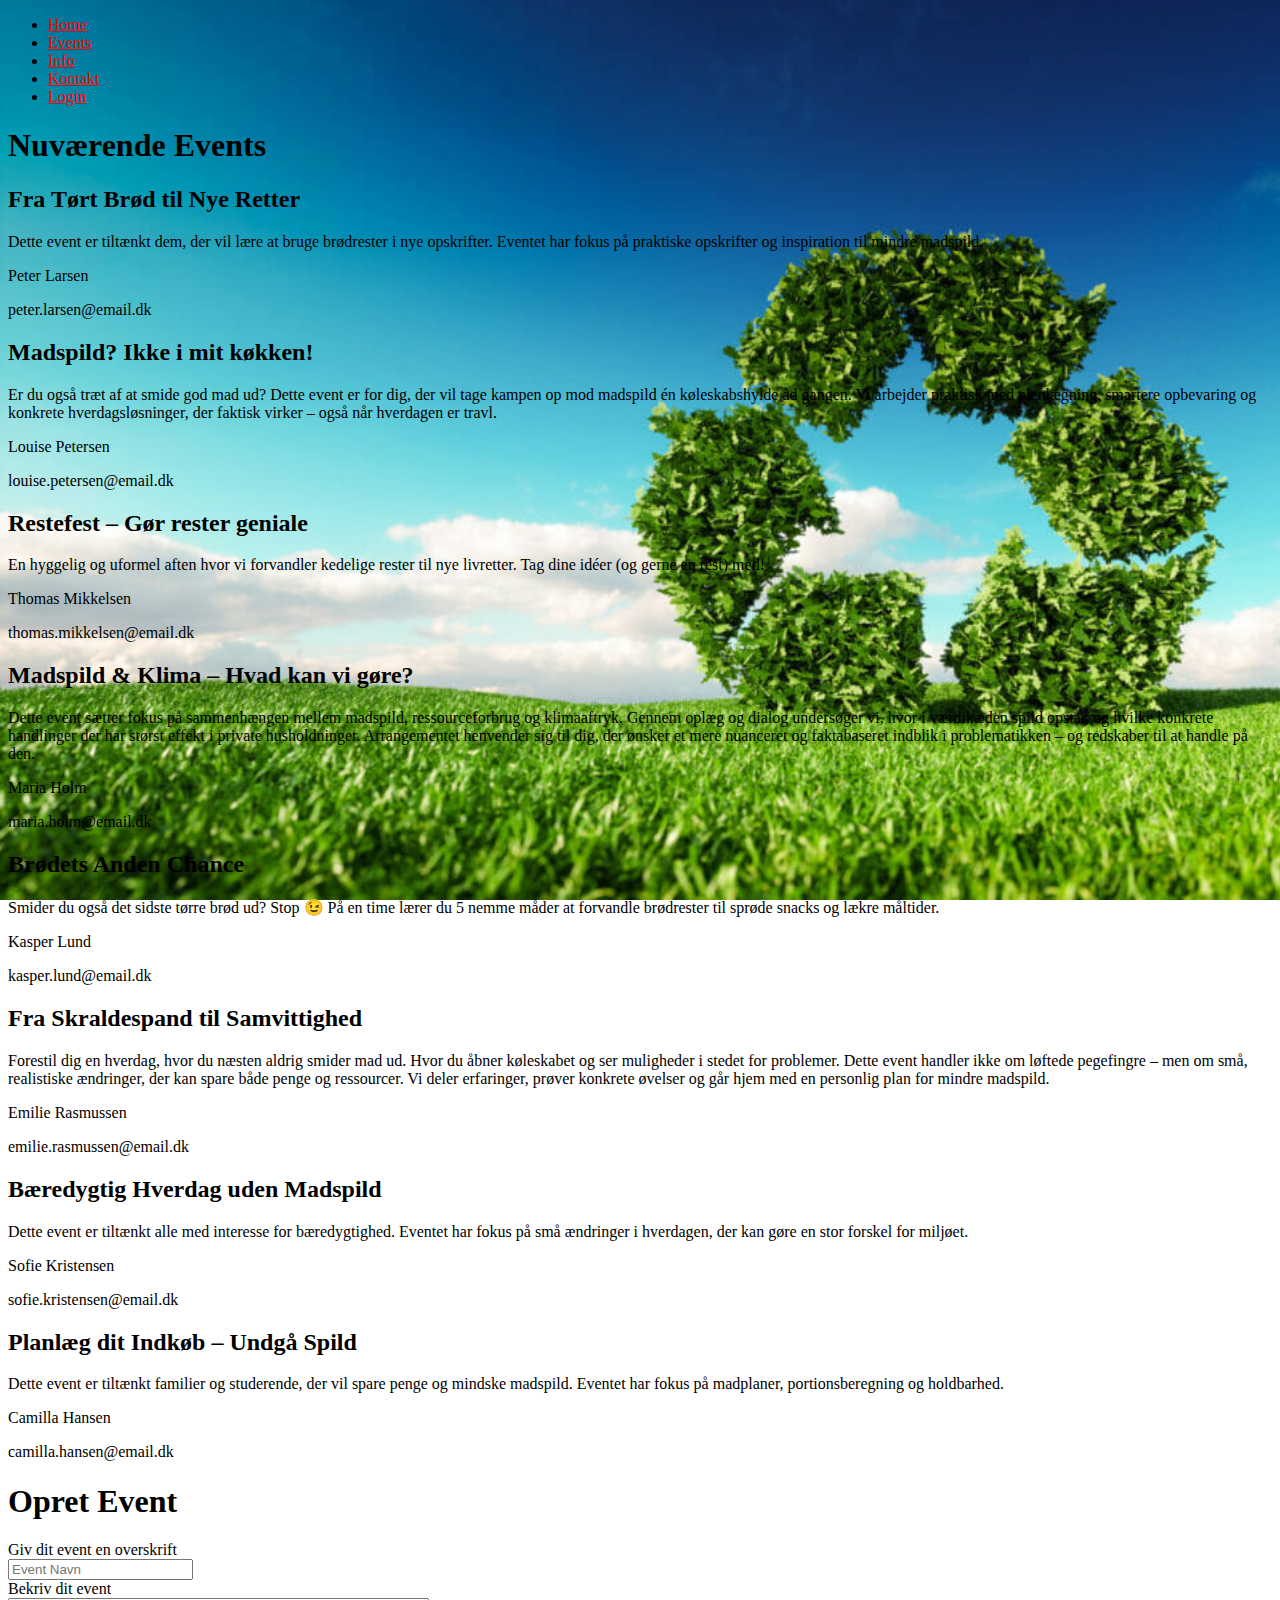
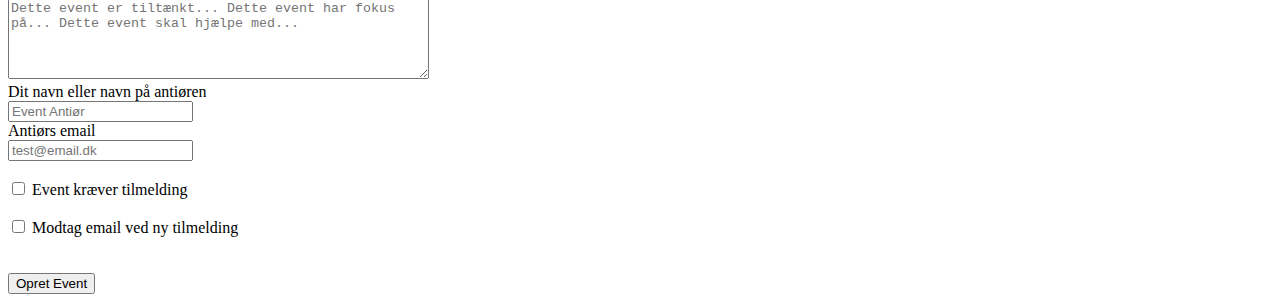
<file: src/Events.html>
<!DOCTYPE html>
<html lang="en">
<head>
    <meta charset="UTF-8">
    <title>Events</title>
    <link rel="stylesheet" href="Style.css">
    <style>
        body {
            background-image: url('assets/pictures/ZeroWaste.png');
            background-repeat: no-repeat;
            background-attachment: fixed;
            background-size: cover;
        }
    </style>
</head>
<body>

<header>
  <nav>
    <ul>
      <li><a href="Index.html">Home</a></li>
      <li><a href="Events.html"class="active">Events</a></li>
      <li><a href="Info.html">Info</a></li>
      <li><a href="Kontakt.html">Kontakt</a></li>
      <li style="margin-left: auto"><a href="Login.html">Login</a></li>
    </ul>
  </nav>
</header>

<main class="eventPage">

  <section class="eventsLeft">
    <div class="overskriftBoks">
      <h1 class="overskrift">Nuværende Events</h1>
    </div>

    <div class="grid">
      <div class="event">
        <div class="eventText">
          <h2>Fra Tørt Brød til Nye Retter</h2>
          <p>Dette event er tiltænkt dem, der vil lære at bruge brødrester i nye opskrifter. Eventet har fokus på praktiske opskrifter og inspiration til mindre madspild.</p>
          <p>Peter Larsen</p>
          <p>peter.larsen@email.dk</p>
        </div>
      </div>
      <div class="event">
        <div class="eventText">
          <h2>Madspild? Ikke i mit køkken!</h2>
          <p>Er du også træt af at smide god mad ud? Dette event er for dig, der vil tage kampen op mod madspild én køleskabshylde ad gangen. Vi arbejder praktisk med planlægning, smartere opbevaring og konkrete hverdagsløsninger, der faktisk virker – også når hverdagen er travl.</p>
          <p>Louise Petersen</p>
          <p>louise.petersen@email.dk</p>
        </div>
      </div>
      <div class="event">
        <div class="eventText">
          <h2>Restefest – Gør rester geniale</h2>
          <p>En hyggelig og uformel aften hvor vi forvandler kedelige rester til nye livretter. Tag dine idéer (og gerne en rest) med!</p>
          <p>Thomas Mikkelsen</p>
          <p>thomas.mikkelsen@email.dk</p>
        </div>
      </div>
      <div class="event">
        <div class="eventText">
          <h2>Madspild & Klima – Hvad kan vi gøre?</h2>
          <p>Dette event sætter fokus på sammenhængen mellem madspild, ressourceforbrug og klimaaftryk. Gennem oplæg og dialog undersøger vi, hvor i værdikæden spild opstår, og hvilke konkrete handlinger der har størst effekt i private husholdninger. Arrangementet henvender sig til dig, der ønsker et mere nuanceret og faktabaseret indblik i problematikken – og redskaber til at handle på den.</p>
          <p>Maria Holm</p>
          <p>maria.holm@email.dk</p>
        </div>
      </div>
      <div class="event">
        <div class="eventText">
          <h2>Brødets Anden Chance</h2>
          <p>Smider du også det sidste tørre brød ud? Stop 😉 På en time lærer du 5 nemme måder at forvandle brødrester til sprøde snacks og lækre måltider.</p>
          <p>Kasper Lund</p>
          <p>kasper.lund@email.dk</p>
        </div>
      </div>
      <div class="event">
        <div class="eventText">
          <h2>Fra Skraldespand til Samvittighed</h2>
          <p>Forestil dig en hverdag, hvor du næsten aldrig smider mad ud. Hvor du åbner køleskabet og ser muligheder i stedet for problemer. Dette event handler ikke om løftede pegefingre – men om små, realistiske ændringer, der kan spare både penge og ressourcer. Vi deler erfaringer, prøver konkrete øvelser og går hjem med en personlig plan for mindre madspild.</p>
          <p>Emilie Rasmussen</p>
          <p>emilie.rasmussen@email.dk</p>
        </div>
      </div>
      <div class="event">
        <div class="eventText">
          <h2>Bæredygtig Hverdag uden Madspild</h2>
          <p>Dette event er tiltænkt alle med interesse for bæredygtighed. Eventet har fokus på små ændringer i hverdagen, der kan gøre en stor forskel for miljøet.</p>
          <p>Sofie Kristensen</p>
          <p>sofie.kristensen@email.dk</p>
        </div>
      </div>
      <div class="event">
        <div class="eventText">
          <h2>Planlæg dit Indkøb – Undgå Spild</h2>
          <p>Dette event er tiltænkt familier og studerende, der vil spare penge og mindske madspild. Eventet har fokus på madplaner, portionsberegning og holdbarhed.</p>
          <p>Camilla Hansen</p>
          <p>camilla.hansen@email.dk</p>
        </div>
      </div>
    </div>
  </section>

  <aside class="eventsRight">
      <div class="form-container">
        <form>
          <h1>Opret Event</h1>
          <label for="overskrift" >Giv dit event en overskrift</label> <br>
          <input type="text" id="overskrift" placeholder="Event Navn">
          <br>
          <label for="beskriv">Bekriv dit event</label> <br>
          <textarea id="beskriv" rows="5" cols="50" placeholder="Dette event er tiltænkt... Dette event har fokus på... Dette event skal hjælpe med..."></textarea>
          <br>
          <label for="antiør">Dit navn eller navn på antiøren</label> <br>
          <input type="text" id="antiør" placeholder="Event Antiør"> <br>
          <label>Antiørs email</label> <br>
          <input type="text" placeholder="test@email.dk">
          <br>
          <br>
          <div>
            <input type="checkbox" id="tilmeld">
            <label for="tilmeld">Event kræver tilmelding</label>
          </div>
          <br>
          <div>
            <input type="checkbox" id="email">
            <label for="email">Modtag email ved ny tilmelding</label>
          </div>
          <br>
          <br>
          <button type="submit">Opret Event</button>
        </form>
      </div>
  </aside>

</main>


</body>
</html>
</file>
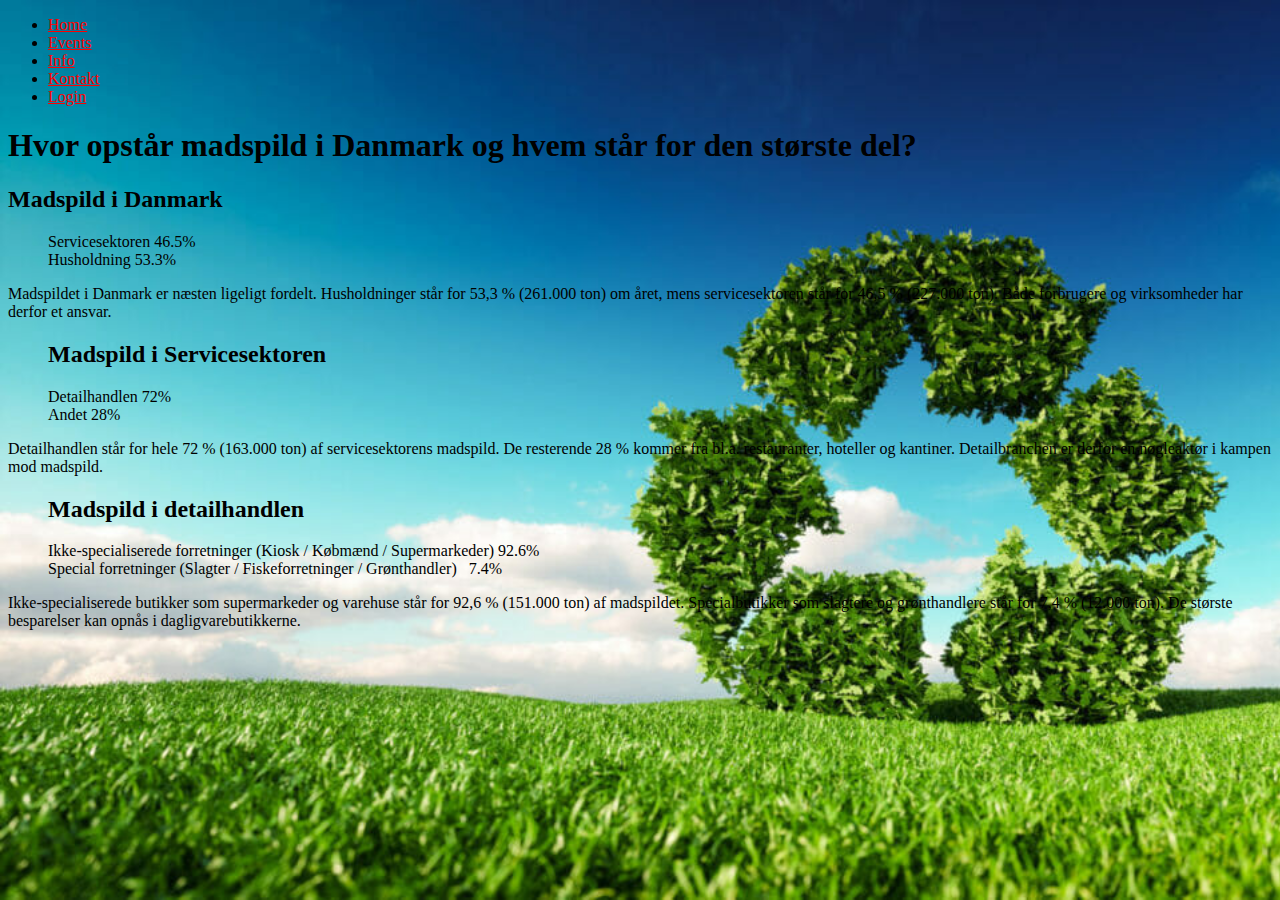
<file: src/Info.html>
<!DOCTYPE html>
<html lang="da">
<head>
    <meta charset="UTF-8">
    <title>Madspild Info</title>
    <link rel="stylesheet" href="Style.css">

    <style>
        body {
            background-image: url('assets/pictures/ZeroWaste.png');
            background-repeat: no-repeat;
            background-attachment: fixed;
            background-size: cover;
        }
    </style>
</head>


<body>

<header>
    <nav>
        <ul>
            <li><a href="Index.html">Home</a></li>
            <li><a href="Events.html">Events</a></li>
            <li><a href="Info.html">Info</a></li>
            <li><a href="Kontakt.html">Kontakt</a></li>
            <li style="margin-left: auto"><a href="Login.html">Login</a></li>
        </ul>
    </nav>
</header>

<div class="overskriftBoks">
    <h1 class="overskrift">Hvor opstår madspild i Danmark og hvem står for den største del?</h1>
</div>

<div class="Cdiagram-container">
    <div class="grid">
        <div class="box">
            <h2>Madspild i Danmark</h2>
            <figure class="Cdiagram1">

                <figcaption>
                    Servicesektoren 46.5%<span style="color:#4e79a7"></span><br>
                    Husholdning 53.3%<span style="color:#2d5a27"></span>
                </figcaption>
            </figure>

            <p>Madspildet i Danmark er næsten ligeligt fordelt.
                Husholdninger står for 53,3 % (261.000 ton) om året, mens servicesektoren står for 46,5 % (227.000 ton).
                Både forbrugere og virksomheder har derfor et ansvar.</p>
        </div>
        <div class="box">
        <figure class="Cdiagram2">
            <h2>Madspild i Servicesektoren</h2>
            <figcaption>
                Detailhandlen 72%<span style="color:#4e79a7"></span><br>
                Andet 28%<span style="color:#2d5a27"></span>
            </figcaption>
        </figure>

        <p>Detailhandlen står for hele 72 % (163.000 ton) af servicesektorens madspild.
            De resterende 28 % kommer fra bl.a. restauranter, hoteller og kantiner.
            Detailbranchen er derfor en nøgleaktør i kampen mod madspild.</p>
        </div>
        <div class="box">
        <figure class="Cdiagram3">
            <h2>Madspild i detailhandlen</h2>
            <figcaption>
                Ikke-specialiserede forretninger (Kiosk / Købmænd / Supermarkeder) 92.6%<span style="color:#4e79a7"></span><br>
                Special forretninger (Slagter / Fiskeforretninger / Grønthandler) &nbsp; 7.4%<span style="color:#2d5a27"></span>
            </figcaption>
        </figure>

        <p>Ikke-specialiserede butikker som supermarkeder og varehuse står for 92,6 % (151.000 ton) af madspildet.
            Specialbutikker som slagtere og grønthandlere står for 7,4 % (12.000 ton).
            De største besparelser kan opnås i dagligvarebutikkerne.</p>
        </div>
    </div>


</div>


</body>


</html>
</file>
<file: src/Style.css>
a {color:red;}
</file>
